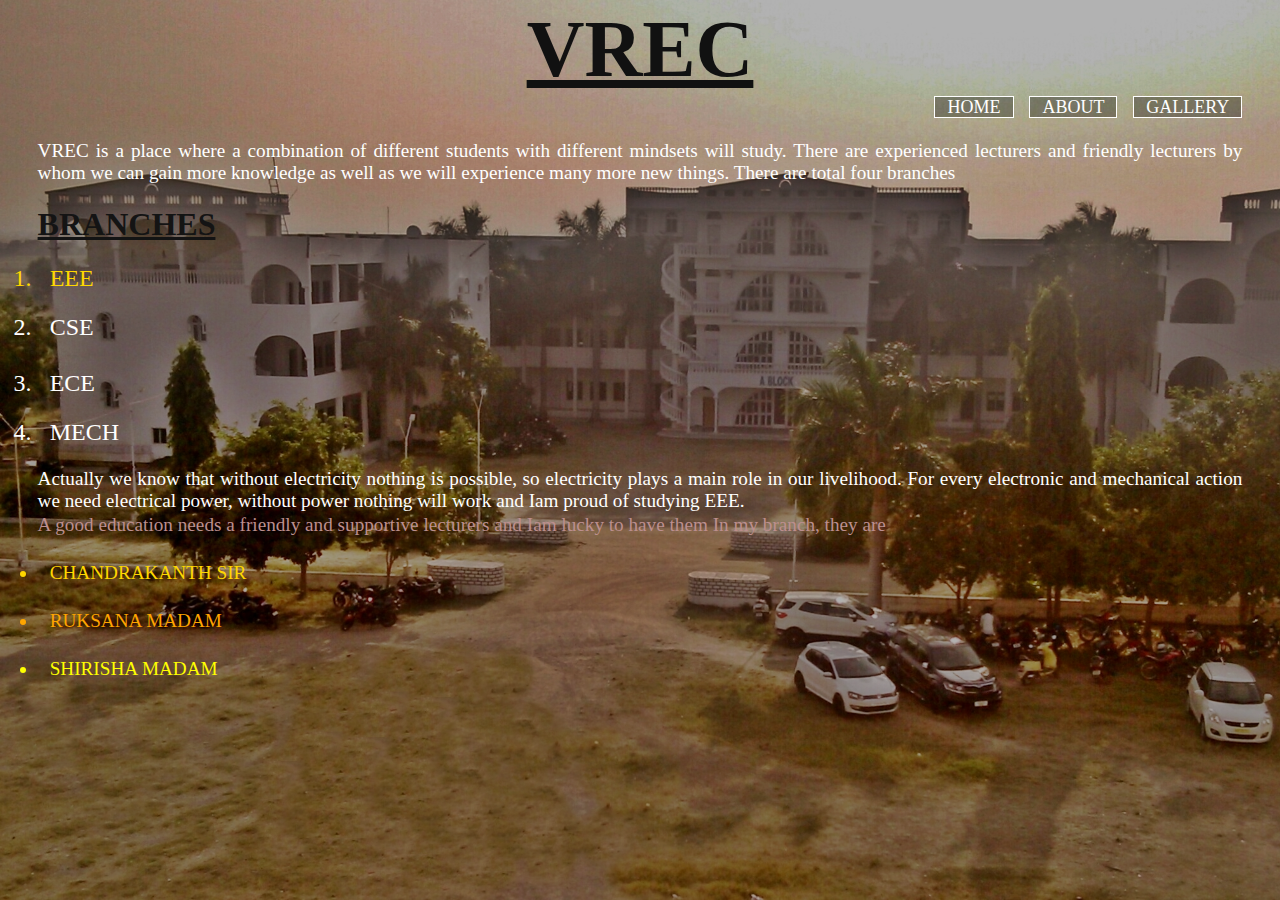
<file: index.html>
<!DOCTYPE html>
<html>
<head>
    <meta name="google-site-verification" content="q-7WUFM9q3JGH-aDuL3_dpPCQHh2sfwDPBQqydwF3zc" />
    <meta name="viewport" content="width=device-width, initial-scale=1.0">
    <meta content="VREC college Dassnagar Nizamabad">
    <title>
        VREC Nizamabad
    </title>
    <link rel="stylesheet"href="vrec.css">
</head>
<body>
    <h1 align="center">VREC</h1>

    <div class="container" align="right">

<a href="" class="btn">HOME</a>
<a href="vrec about.html" class="btn">ABOUT</a>
<a href="VREC GALLERY.html"class="btn">GALLERY</a>


    </div>
    &nbsp;<p>VREC is a place where a combination of different students with different mindsets will study. There are experienced lecturers and friendly lecturers by whom we can gain more knowledge as well as we will experience many more new things. There are total four branches </p>
    
    &nbsp;
    &nbsp;
    <h2>BRANCHES</h2>
    
    
    <ol>
    &nbsp;
        <li style="color: gold;"> EEE  </li>
        &nbsp;
        <li>
        CSE<br>
        &nbsp;
      <li> ECE <br></li>
      &nbsp;
        <li>MECH<br></li>
        &nbsp;
       
    </ol>
    
   
   <p style="color: white;">Actually we know that without electricity nothing is possible, so electricity plays a main role in our livelihood. For every electronic and mechanical action we need electrical power, without power nothing will work and Iam proud of studying EEE.</p1>
    &nbsp;
    &nbsp;
    <p style="color:rosybrown;">A good education needs a friendly and supportive lecturers and Iam lucky to have them In my branch, they are</p2>
 
    <ul style="font-size: larger;">
        &nbsp;
        &nbsp;
    <li style="color: gold;">
        CHANDRAKANTH SIR
    </li>
    &nbsp; 
    &nbsp;
    <li style="color: orange;">RUKSANA MADAM</li>
    &nbsp;
    &nbsp;
    <li style="color: yellow;">SHIRISHA MADAM</li>

</ul>
&nbsp;
&nbsp;   &nbsp;
&nbsp;   &nbsp;
&nbsp;
    </body>























</html>
</file>
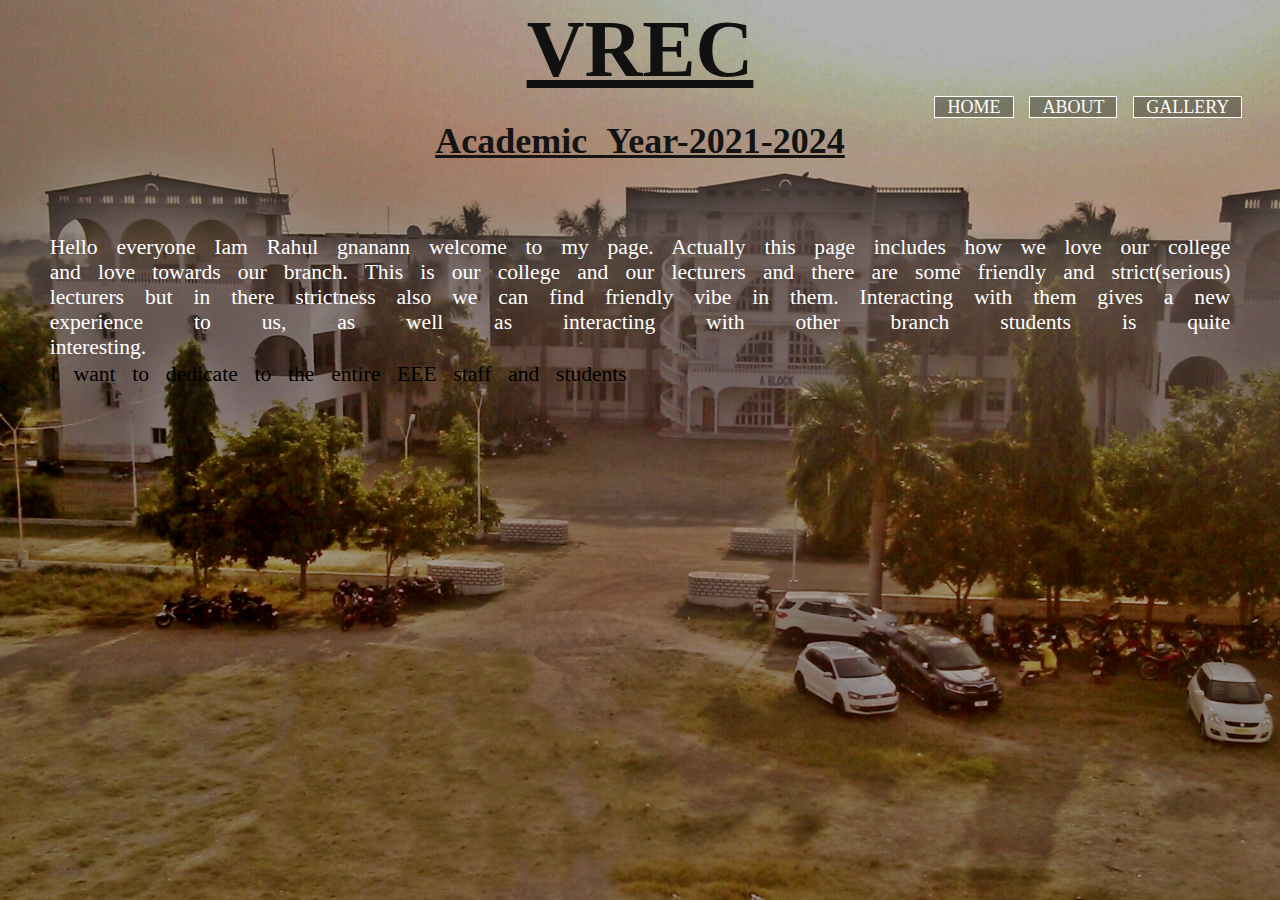
<file: vrec about.html>
<!DOCTYPE html>
<html>
<head>
    <meta name="viewport" content="width=device-width, initial-scale=1.0">
    <meta content="VREC college dassnagar Nizamabad">

    <title>
        VREC Nizamabad
    </title>
    <link rel="stylesheet"href="vrec.css">
</head>
<body>
    <h1 align="center">VREC</h1>

    <div class="container" align="right">

<a href="index.html" class="btn">HOME</a>
<a href="" class="btn">ABOUT</a>
<a href="VREC GALLERY.html"class="btn">GALLERY</a>

<h2 align="center">Academic Year-2021-2024</h2>
&nbsp;
&nbsp;

<P style="padding-top: 4%;">
    Hello everyone Iam Rahul gnanann welcome to my page. Actually this page includes how we love our college and love towards our branch. This is our college and our lecturers and there are some friendly and strict(serious) lecturers but in there strictness also we can find friendly vibe in them. Interacting with them gives a new experience to us, as well as interacting with other branch students is quite interesting.&nbsp;&nbsp;&nbsp;&nbsp;&nbsp;&nbsp;&nbsp;&nbsp;&nbsp;&nbsp;&nbsp;&nbsp;&nbsp;&nbsp;&nbsp;&nbsp;&nbsp;&nbsp;&nbsp;&nbsp;&nbsp;&nbsp;&nbsp;&nbsp;&nbsp;&nbsp;&nbsp;&nbsp;&nbsp;&nbsp;&nbsp;&nbsp;&nbsp;&nbsp;&nbsp;</P>
<p style="color: black;">I want to dedicate to the entire EEE staff and students</p>

    </div>
    </body>
</file>
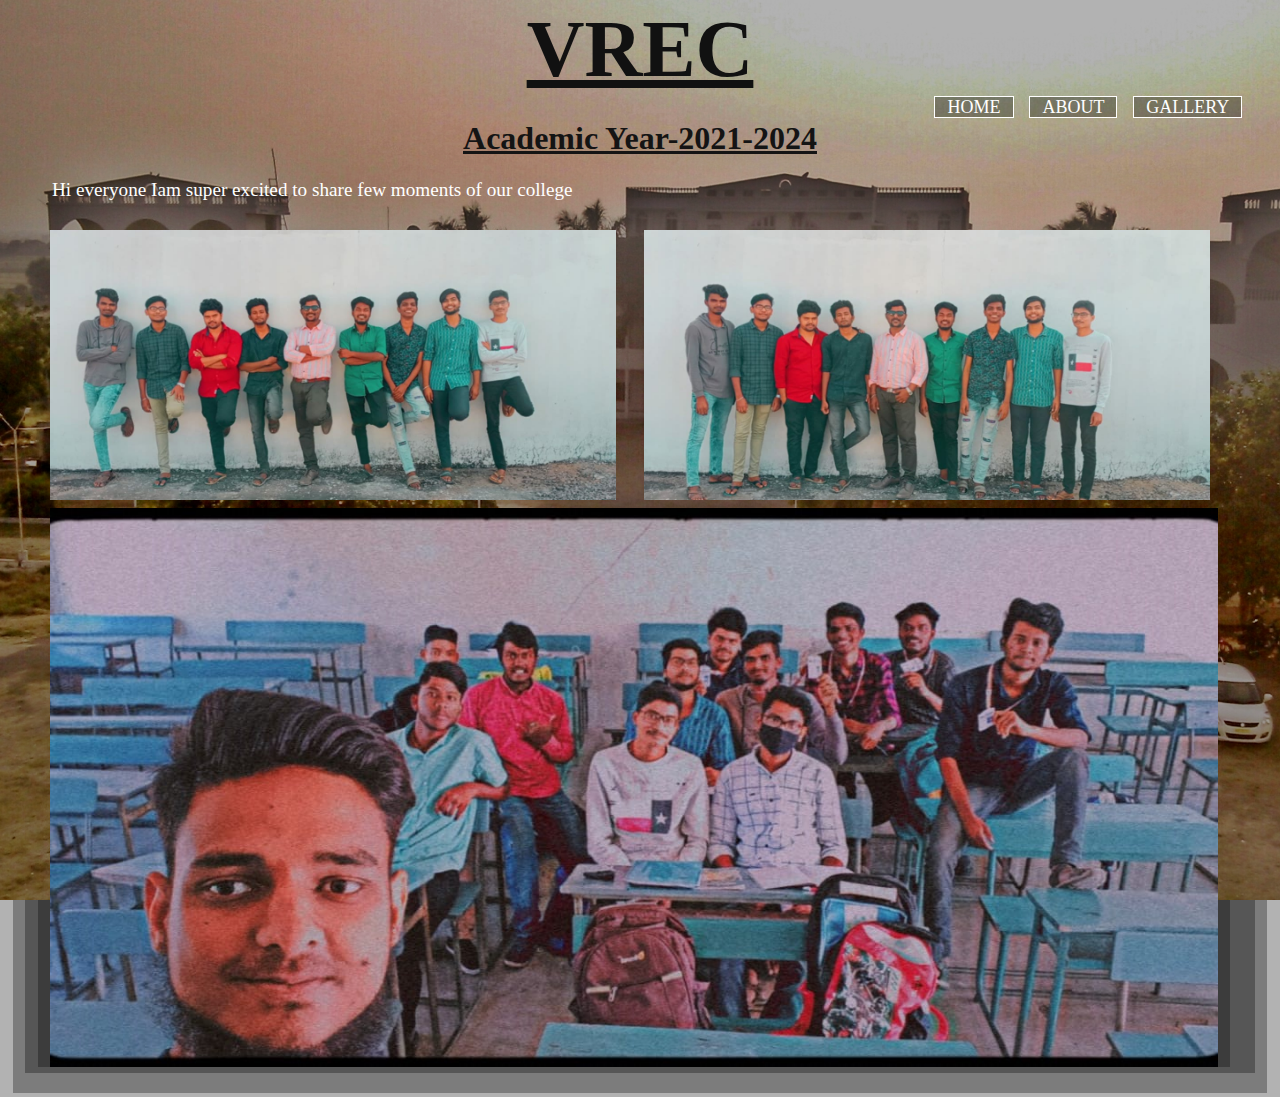
<file: VREC GALLERY.html>
<!DOCTYPE html>
<html>
<head>
    <meta name="viewport" content="width=device-width, initial-scale=1.0">
    <title>
        VREC Nizamabad
    </title>
    <link rel="stylesheet"href="vrec.css">
</head>
<body>
    <h1 align="center">VREC</h1>
    

    <div class="container" align="right">

<a href="index.html" class="btn">HOME</a>
<a href="vrec about.html" class="btn">ABOUT</a>
<a href=""class="btn">GALLERY</a>


    </div>
    <h2 align="center">Academic Year-2021-2024</h2>
    &nbsp;
    &nbsp;&nbsp;
    &nbsp;
<p>&nbsp;&nbsp;&nbsp;Hi everyone Iam super excited to share few moments of our college</p>

<div class="gallery" style="padding-top: 2%;">


<img src="107687cf-ea3f-458f-a3fe-89bcf1b1f1d2.jpg" width="47%" >

<img src="a62b6924-b402-49d7-a230-1b18dc22ff96.jpg" width="47%">


<img src="IMG-20220406-WA0005.jpg" width="97%">

</div>
   
&nbsp;
    </body>























</html>
</file>
<file: vrec.css>
*{
    margin: 2px 0; 
    padding: 0% 1%;
}
*{
 background-image: url(VREC_at_dusk.jpg);
 background-size: cover;
 background-blend-mode: darken;
background-attachment: fixed;
background-color: rgba(0, 0, 0, 0.3);


}
h1{
   font-size: 500%;
   color: rgb(17, 17, 17);
   text-decoration: underline;
}
h2{
    font-size: 200%;
    color: rgb(20, 20, 20);
    text-decoration: underline;
 }
 p{
    color: white;
    font-size: larger;
    text-align: justify;
}
h3{
    font-size: 250%;
    color: white;
    font-style: italic;
    padding: 0px;
    margin: 0px;
}
ol li{
font-size: x-large;
color: white;

}
.container{
    font-size: large;
    word-spacing: 0.3cm;
}
.btn{
    border: 1px solid #fff;
    color: #fff;
    transition: 0.8s ease;
    text-decoration: none;

}
.btn:hover{
    background-color: white;
    color: black;

}

@media(max-width: 480px){
   
 
   .p{
       
       font-size: 20px;
   }

*{
       background-position-x: center;
    background-position-y: center;
 



}
</file>
